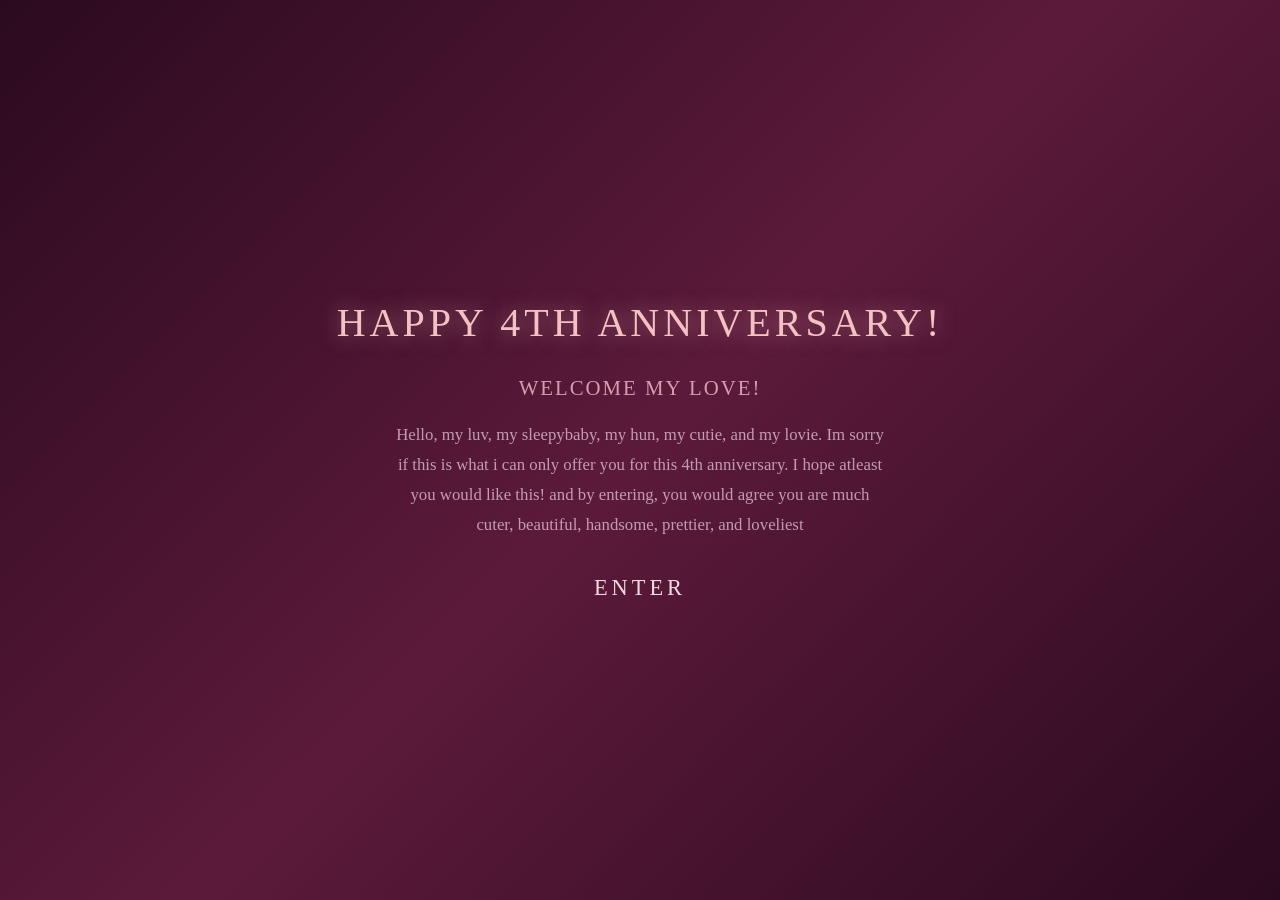
<file: index.html>
<!DOCTYPE html>


<html>

    <body class="Menu">

    <head>
        <link rel="stylesheet" href="Layout.css">
    </head>

    <header>
        <title>Happy 4th Anniversary</title>
    </header>

<main>        
    <h2>Happy 4th Anniversary!</h2>
    <hr>
    <h2>Welcome my love!</h2>
    <p>Hello, my luv, my sleepybaby, my hun, my cutie, and my lovie. Im sorry if this is what i can only offer you for this 4th anniversary. I hope atleast you would like this! and by entering, you would agree you are much cuter, beautiful, handsome, prettier, and loveliest</p>
    <button>
    Enter
    </button>
</main>

<script>
    document.querySelector("button").addEventListener("click", function() {
        window.location.href = "Main.html";
    });
</script>

</html>
</file>
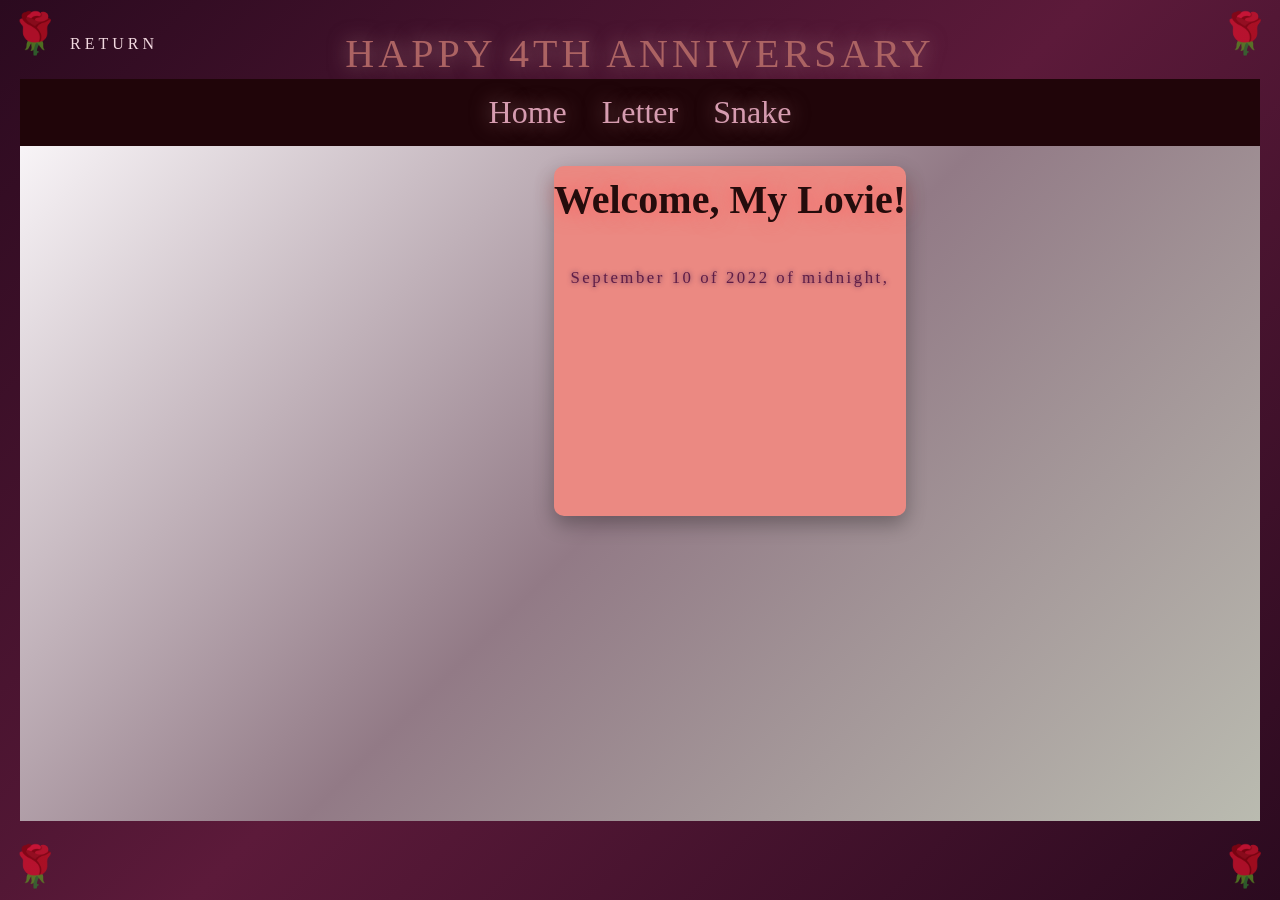
<file: Main.html>
<!DOCTYPE html>

<html lang ="en">
    <body class="Main">

        <div class="hearts">
  <span style="left:5%; animation-duration:8s; animation-delay:0s;">💗</span>
  <span style="left:20%; animation-duration:10s; animation-delay:2s;">💕</span>
  <span style="left:35%; animation-duration:7s; animation-delay:4s;">❤️</span>
  <span style="left:50%; animation-duration:9s; animation-delay:1s;">💖</span>
  <span style="left:65%; animation-duration:11s; animation-delay:3s;">💗</span>
  <span style="left:80%; animation-duration:8s; animation-delay:5s;">💕</span>
  <span style="left:90%; animation-duration:10s; animation-delay:2.5s;">❤️</span>
</div>

<span class="corner-rose top-left">🌹</span>
<span class="corner-rose top-right">🌹</span>
<span class="corner-rose bottom-left">🌹</span>
<span class="corner-rose bottom-right">🌹</span>

    <head>
        <link rel="stylesheet" href="Layout.css">
    </head>

    <header>
        <title>Happy 4th Anniversary</title>
    </header>

    <main>
        <h2>Happy 4th Anniversary</h2>
        
    </main>

    <nav class="navbar">
            <ul>
                <li><a>Home</a></li>
                <li><a href="Poem.html">Letter</a></li>
                <li><a href="Snake.html">Snake</a></li>
            </ul>
    </nav>

    <div class="content-row">
        <img src="Pic.jpg" class="side-photo" alt="" width="216" height="162">
        <img src="Pic1.jpg" class="side-photo1" alt="" width="204" height="272">

        <div class="text-content">
            <h1>Welcome, My Lovie!</h1>
            <p>September 10 of 2022 of midnight, The night we became a couple and i cant stop thinking of what just happened. We entered a new beginning of our lives, naive to the perils of love. Went through many challenges and grew stronger together. I cant just believe that we have been together for four years now. My love, I will always love you very soo much. (Hehe moments from our confession).</p>
        </div>
        
        <img src="Pic2.jpg" class="side-photo2" alt="" width="260" height="347">
        <img src="Pic3.jpg" class="side-photo3" alt="" width="216" height="162">
        <img src="Pic4.png" class="side-photo4" alt ="" width="449" height="168">
        <img src="Pic5.png" class="side-photo5" alt ="" width="430" height="201">

    </div>

    <button>
        Return
    </button>

    <audio autoplay loop>
        <source src="Great Fairy Fountain (The Legend of Zelda Breath of the Wild OST).mp3";
    </audio>

    <script>
    document.querySelector("button").addEventListener("click", function() {
        window.location.href = "index.html";
    });

    function typeWriter(el, text, speed = 40, onDone) {
  el.textContent = "";
  let i = 0;
  function type() {
    if (i < text.length) {
      el.textContent += text.charAt(i);
      i++;
      setTimeout(type, speed);
    } else if (onDone) {
      onDone();
    }
  }
  type();
}

window.addEventListener('DOMContentLoaded', () => {
  const p = document.querySelector('.Main div p');
  const fullText = p.textContent;

  typeWriter(p, fullText, 40, () => {
    document.querySelectorAll(
      '.side-photo, .side-photo1, .side-photo2, .side-photo3, .side-photo4, .side-photo5' 
    ).forEach(photo => photo.classList.add('show'));
  });
});
</script>

</html>
</file>
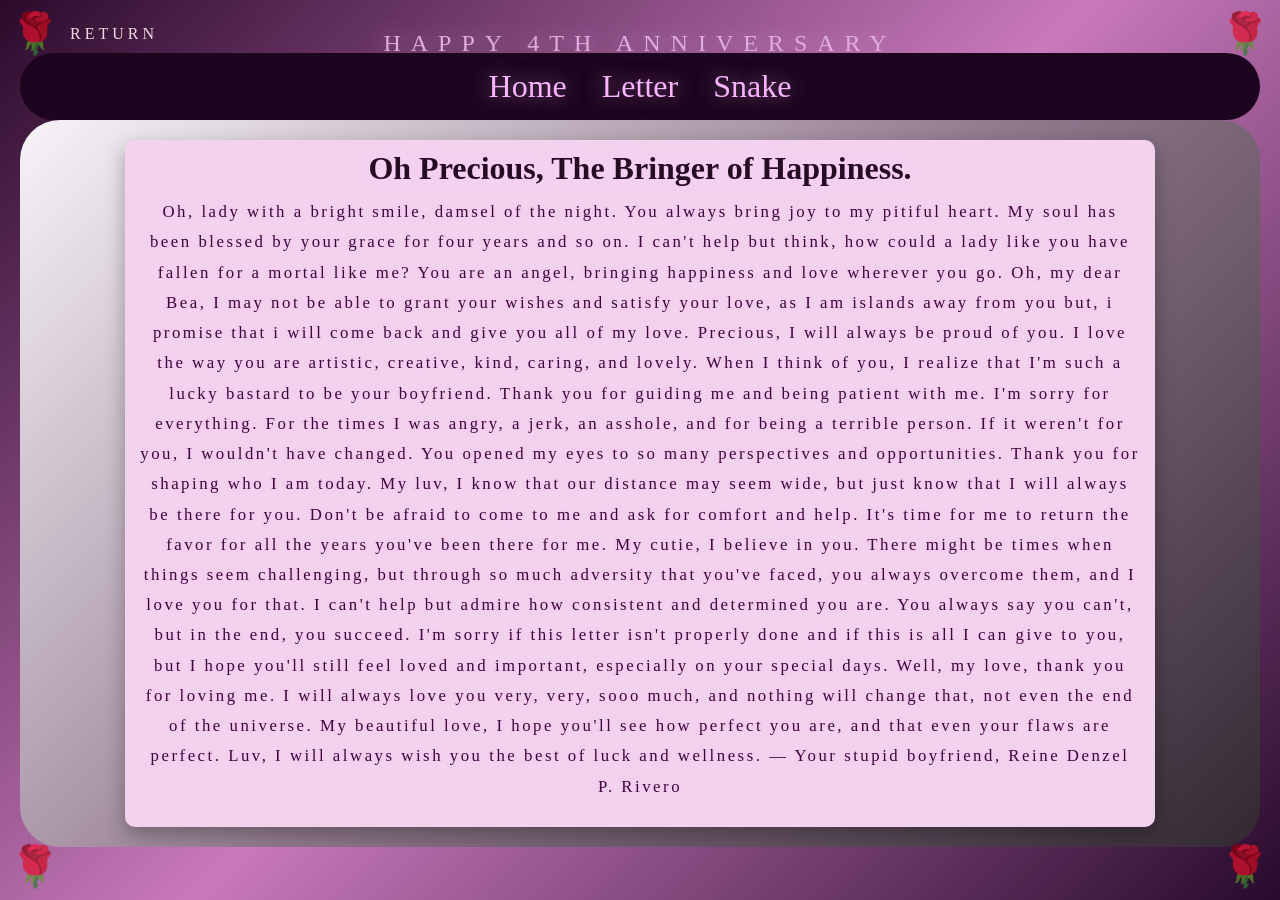
<file: Poem.html>
<!DOCTYPE html>

<html lang ="en">
    <body class="Poem">

        <div class="hearts">
  <span style="left:5%; animation-duration:8s; animation-delay:0s;">💗</span>
  <span style="left:20%; animation-duration:10s; animation-delay:2s;">💕</span>
  <span style="left:35%; animation-duration:7s; animation-delay:4s;">❤️</span>
  <span style="left:50%; animation-duration:9s; animation-delay:1s;">💖</span>
  <span style="left:65%; animation-duration:11s; animation-delay:3s;">💗</span>
  <span style="left:80%; animation-duration:8s; animation-delay:5s;">💕</span>
  <span style="left:90%; animation-duration:10s; animation-delay:2.5s;">❤️</span>
</div>

<span class="corner-rose top-left">🌹</span>
<span class="corner-rose top-right">🌹</span>
<span class="corner-rose bottom-left">🌹</span>
<span class="corner-rose bottom-right">🌹</span>

    <head>
        <link rel="stylesheet" href="Layout.css">
    </head>

    <header>
        <title>Happy 4th Anniversary</title>
    </header>

    <main>
        <h2>Happy 4th Anniversary</h2>
        
    </main>

    <nav class="navbar">
            <ul>
                <li><a href="Main.html">Home</a></li>
                <li><a>Letter</a></li>
                <li><a href="Snake.html">Snake</a></li>
            </ul>
    </nav>

    <div class="content-row">

        <div class="text-content">
            <h1>Oh Precious, The Bringer of Happiness.</h1>
            <p>Oh, lady with a bright smile, damsel of the night. You always bring joy to my pitiful heart. My soul has been blessed by your grace for four years and so on.

I can't help but think, how could a lady like you have fallen for a mortal like me? You are an angel, bringing happiness and love wherever you go.

Oh, my dear Bea, I may not be able to grant your wishes and satisfy your love, as I am islands away from you but, i promise that i will come back and give you all of my love. Precious, I will always be proud of you. I love the way you are artistic, creative, kind, caring, and lovely.

When I think of you, I realize that I'm such a lucky bastard to be your boyfriend. Thank you for guiding me and being patient with me. I'm sorry for everything. For the times I was angry, a jerk, an asshole, and for being a terrible person. If it weren't for you, I wouldn't have changed.

You opened my eyes to so many perspectives and opportunities. Thank you for shaping who I am today.

My luv, I know that our distance may seem wide, but just know that I will always be there for you. Don't be afraid to come to me and ask for comfort and help. It's time for me to return the favor for all the years you've been there for me.

My cutie, I believe in you. There might be times when things seem challenging, but through so much adversity that you've faced, you always overcome them, and I love you for that. I can't help but admire how consistent and determined you are. You always say you can't, but in the end, you succeed.

I'm sorry if this letter isn't properly done and if this is all I can give to you, but I hope you'll still feel loved and important, especially on your special days.

Well, my love, thank you for loving me. I will always love you very, very, sooo much, and nothing will change that, not even the end of the universe.

My beautiful love, I hope you'll see how perfect you are, and that even your flaws are perfect.

Luv, I will always wish you the best of luck and wellness.

— Your stupid boyfriend,
Reine Denzel P. Rivero
</p>
        </div>
    
    </div>

    <button>
        Return
    </button>

    <audio autoplay loop>
        <source src="50 - The Legend of Zelda Ocarina of Time Complete Soundtrack - 50 Sheiks Theme.mp3";
    </audio>

    <script>
    document.querySelector("button").addEventListener("click", function() {
        window.location.href = "index.html";
    });

    function typeWriter(el, text, speed = 40) {
    el.textContent = "";
    let i = 0;
    function type() {
      if (i < text.length) {
        el.textContent += text.charAt(i);
        i++;
        setTimeout(type, speed);
      }
    }
    type();
}

window.addEventListener('DOMContentLoaded', () => {
  const p = document.querySelector('.Main div p');
  const fullText = p.textContent; // grabs your existing text automatically
  typeWriter(p, fullText);
});
</script>

</html>
</file>
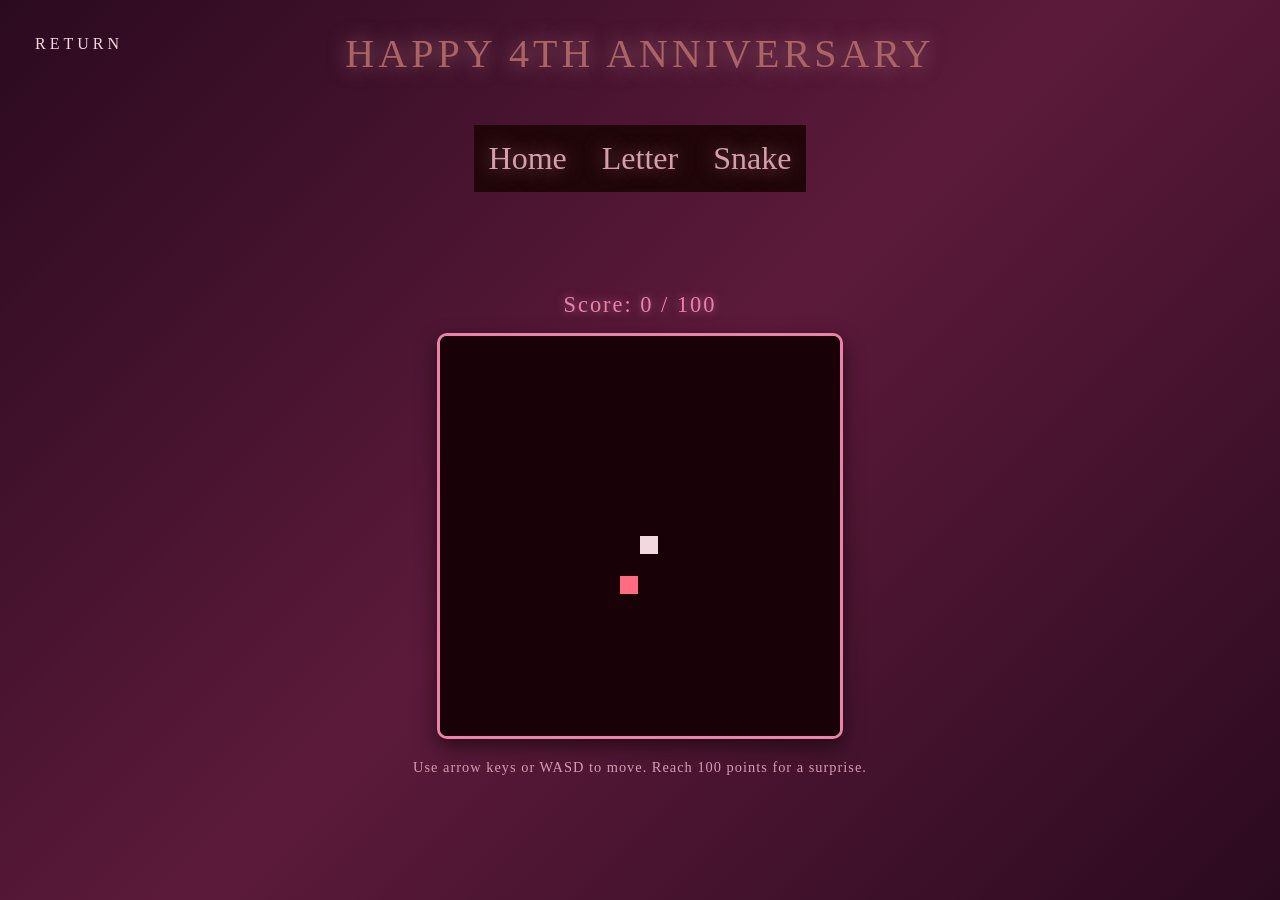
<file: Snake.html>
<!DOCTYPE html>

<html lang="en">
<head>
    <meta charset="UTF-8">
    <link rel="stylesheet" href="Layout.css">
    <title>Happy 4th Anniversary</title>
    <style>
        /* Snake-page-specific styles, kept separate so they don't collide with Layout.css */
        .Snake {
            min-height: 100vh;
            display: flex;
            flex-direction: column;
            align-items: center;
            justify-content: center;
            background: linear-gradient(135deg, #2b0a1f, #5c1a3a, #2b0a1f);
            font-family: 'Times New Roman', Times, serif;
            color: #f2d9e0;
            text-align: center;
            padding: 20px;
            overflow: hidden;
        }

        .Snake main h2 {
            font-weight: normal;
            letter-spacing: 4px;
            text-transform: uppercase;
            margin: 0 auto;
            font-size: 2.5rem;
            color: #ac6363;
            text-shadow: 0 0 20px rgba(244, 194, 194, 0.5);
            margin-bottom: 20px;
            text-align: center;
            position: fixed;
            left: 50%;
            top: 30px;
            transform: translateX(-50%);
        }

        .Snake .navbar ul {
            max-width: 100%;
            margin: 0px;
            padding: 0px;
            text-shadow: 0 0 20px rgba(244, 194, 194, 0.5);
            overflow: hidden;
            gap: 5px;
            font-size: 2rem;
            list-style-type: none;
            background-color: #200509;
            display: flex;
            justify-content: center;
            position: relative;
            top: 0;
        }

        .Snake .navbar a {
            color: #d69cb0;
            text-decoration: none;
            padding: 15px;
            display: block;
            text-align: center;
            transition: all 0.3s ease;
        }

        .Snake .navbar a:hover {
            color: #25060b;
            background-color: #e997a6;
            text-shadow: 0px 0px 40px rgba(141, 29, 29, 0.959);
            letter-spacing: 6px;
        }

        .Snake button.return-btn {
            background: none;
            border: none;
            color: #f2d9e0;
            font-family: 'Times New Roman', Times, serif;
            font-size: 1.0rem;
            letter-spacing: 4px;
            text-transform: uppercase;
            cursor: pointer;
            padding: 10px 30px;
            transition: all 0.3s ease;
            position: fixed;
            left: 5px;
            top: 25px;
        }

        .Snake button.return-btn:hover {
            color: #ffffff;
            text-shadow: 0 0 15px rgba(255, 255, 255, 0.8);
            letter-spacing: 6px;
        }

        .game-wrap {
            margin-top: 100px;
            display: flex;
            flex-direction: column;
            align-items: center;
            gap: 15px;
        }

        .scoreboard {
            font-size: 1.4rem;
            letter-spacing: 2px;
            color: #eb82a7;
            text-shadow: 0 0 10px rgba(235, 130, 167, 0.6);
        }

        canvas {
            background-color: #180208;
            border: 3px solid #eb82a7;
            border-radius: 10px;
            box-shadow: 0 8px 20px rgba(0,0,0,0.5);
        }

        .hint {
            font-size: 0.9rem;
            letter-spacing: 1px;
            color: #d69cb0;
            margin-top: 5px;
        }

        /* Win modal */
        .modal-overlay {
            display: none;
            position: fixed;
            inset: 0;
            background: rgba(20, 3, 12, 0.85);
            align-items: center;
            justify-content: center;
            z-index: 10;
            animation: fadeIn 0.6s ease forwards;
        }

        .modal-overlay.show {
            display: flex;
        }

        .modal-box {
            max-width: 550px;
            margin: 20px;
            background-color: #eb82a7;
            border-radius: 14px;
            box-shadow: 0 8px 30px rgba(0,0,0,0.5);
            padding: 35px 30px;
            color: #5e1d47;
        }

        .modal-box h1 {
            font-size: 2rem;
            margin-bottom: 15px;
            color: #250c0c;
            text-shadow: 0 0 15px rgb(250, 99, 99);
            text-transform: uppercase;
            letter-spacing: 3px;
        }

        .modal-box p {
            font-size: 1.05rem;
            line-height: 1.8;
            letter-spacing: 0.05em;
            text-shadow: 0 0 5px rgba(95, 49, 91, 0.5);
        }

        .modal-box button {
            margin-top: 20px;
            margin-left: 10px;
            background: none;
            border: 2px solid #5e1d47;
            color: #5e1d47;
            font-family: 'Times New Roman', Times, serif;
            font-size: 1rem;
            letter-spacing: 3px;
            text-transform: uppercase;
            cursor: pointer;
            padding: 8px 24px;
            border-radius: 6px;
            transition: all 0.3s ease;
        }

        .modal-box button:hover {
            background-color: #5e1d47;
            color: #f2d9e0;
        }

        @keyframes fadeIn {
            from { opacity: 0; }
            to { opacity: 1; }
        }
    </style>
</head>
<body class="Snake">

    <header>
        <title>Happy 4th Anniversary</title>
    </header>

    <main>
        <h2>Happy 4th Anniversary</h2>
    </main>

    <nav class="navbar">
        <ul>
            <li><a href="Main.html">Home</a></li>
            <li><a href="Poem.html">Letter</a></li>
            <li><a href="Snake.html">Snake</a></li>
        </ul>
    </nav>

    <div class="game-wrap">
        <div class="scoreboard">Score: <span id="score">0</span> / 100</div>
        <canvas id="gameCanvas" width="400" height="400"></canvas>
        <div class="hint">Use arrow keys or WASD to move. Reach 100 points for a surprise.</div>
    </div>

    <button class="return-btn" id="returnBtn">Return</button>

    <!-- Background music: replace the src below with your track's filename -->
    <audio id = "bgMusic"autoplay loop>
        <source src="Enemy Approaching.mp3" type="audio/mpeg">
    </audio>

    <!-- Sound effects: replace the src below with your own sound files -->
    <audio id="eatSound">
        <source src="Minecraft Eating - Sound Effect (HD).mp3" type="audio/mpeg">
    </audio>
    <audio id="winSound">
        <source src="Persona 5 OST 19 - Victory.mp3" type="audio/mpeg">
    </audio>

    <div class="modal-overlay" id="winModal">
        <div class="modal-box">
            <h1>You made it, luv</h1>
            <p id="winMessage"></p>
            <button id="closeModal">Close</button>
            <button id="playAgainBtn">Play Again</button>
        </div>
    </div>

    <script>
        document.getElementById('returnBtn').addEventListener('click', function () {
            window.location.href = "index.html";
        });

        // ---------- Snake game ----------
        const canvas = document.getElementById('gameCanvas');
        const ctx = canvas.getContext('2d');
        const gridSize = 20;
        const tileCount = canvas.width / gridSize;

        let snake = [{ x: 10, y: 10 }];
        let velocity = { x: 0, y: 0 };
        let food = randomFoodPosition();
        let score = 0;
        let pointsPerFood = 10;
        let gameOver = false;
        let hasWon = false;

        const scoreEl = document.getElementById('score');
        const winModal = document.getElementById('winModal');
        const winMessage = document.getElementById('winMessage');
        const bgMusic = document.getElementById('bgMusic');
        const eatSound = document.getElementById('eatSound');
        const winSound = document.getElementById('winSound');

        const winText = "Well, congrats luv. Another surprise, I will come to your debut. I will find a way, Dad and Mom is already preparing and planning my ticket and flight. So hehe congrats luv (dont tell your mom, i was supposed to keep this as a secret plss)";

        function randomFoodPosition() {
            return {
                x: Math.floor(Math.random() * tileCount),
                y: Math.floor(Math.random() * tileCount)
            };
        }

        function drawCell(x, y, color) {
            ctx.fillStyle = color;
            ctx.fillRect(x * gridSize, y * gridSize, gridSize - 2, gridSize - 2);
        }

        function update() {
            if (gameOver || hasWon) return;
            if (velocity.x === 0 && velocity.y === 0) return; // game hasn't started yet

            const head = { x: snake[0].x + velocity.x, y: snake[0].y + velocity.y };

            // Wall collision
            if (head.x < 0 || head.x >= tileCount || head.y < 0 || head.y >= tileCount) {
                gameOver = true;
                return;
            }

            // Self collision
            if (snake.some(seg => seg.x === head.x && seg.y === head.y)) {
                gameOver = true;
                return;
            }

            snake.unshift(head);

            if (head.x === food.x && head.y === food.y) {
                score += pointsPerFood;
                scoreEl.textContent = score;
                food = randomFoodPosition();

                eatSound.currentTime = 0;
                eatSound.play();

                if (score >= 100 && !hasWon) {
                    hasWon = true;
                    winSound.currentTime = 0;
                    winSound.play();
                    triggerWin();
                }
            } else {
                snake.pop();
            }
        }

        function draw() {
            ctx.fillStyle = '#180208';
            ctx.fillRect(0, 0, canvas.width, canvas.height);

            drawCell(food.x, food.y, '#ff6b81');

            snake.forEach((seg, i) => {
                drawCell(seg.x, seg.y, i === 0 ? '#f2d9e0' : '#eb82a7');
            });

            if (gameOver) {
                ctx.fillStyle = 'rgba(0,0,0,0.6)';
                ctx.fillRect(0, 0, canvas.width, canvas.height);
                ctx.fillStyle = '#f2d9e0';
                ctx.font = '20px "Times New Roman"';
                ctx.textAlign = 'center';
                ctx.fillText('Game Over', canvas.width / 2, canvas.height / 2 - 10);
                ctx.font = '14px "Times New Roman"';
                ctx.fillText('Press Space to restart', canvas.width / 2, canvas.height / 2 + 15);
            }
        }

        function triggerWin() {
            winMessage.textContent = winText;
            winModal.classList.add('show');
            bgMusic.pause();
        }

        document.getElementById('closeModal').addEventListener('click', () => {
            winModal.classList.remove('show');
        });

        document.getElementById('playAgainBtn').addEventListener('click', () => {
            resetGame();
        });

        function resetGame() {
            snake = [{ x: 10, y: 10 }];
            velocity = { x: 0, y: 0 };
            food = randomFoodPosition();
            score = 0;
            scoreEl.textContent = score;
            gameOver = false;
            hasWon = false;
            winModal.classList.remove('show');
            winSound.pause();
            bgMusic.play(); 
        }

        document.addEventListener('keydown', (e) => {
            switch (e.key) {
                case 'ArrowUp':
                case 'w':
                case 'W':
                    if (velocity.y !== 1) velocity = { x: 0, y: -1 };
                    break;
                case 'ArrowDown':
                case 's':
                case 'S':
                    if (velocity.y !== -1) velocity = { x: 0, y: 1 };
                    break;
                case 'ArrowLeft':
                case 'a':
                case 'A':
                    if (velocity.x !== 1) velocity = { x: -1, y: 0 };
                    break;
                case 'ArrowRight':
                case 'd':
                case 'D':
                    if (velocity.x !== -1) velocity = { x: 1, y: 0 };
                    break;
                case ' ':
                    if (gameOver) resetGame();
                    break;
            }
        });

        function gameLoop() {
            update();
            draw();
        }

        setInterval(gameLoop, 120);
    </script>

</body>
</html>
</file>
<file: Layout.css>
* {
  margin: 0;
  padding: 0;
  box-sizing: border-box;
}

.Menu {
  min-height: 100vh;
  display: flex;
  flex-direction: column;
  align-items: center;
  justify-content: center;
  background: linear-gradient(135deg, #2b0a1f, #5c1a3a, #2b0a1f);
  font-family: 'Times New Roman', Times, serif;
  color: #f2d9e0;
  text-align: center;
  padding: 20px;
  overflow: hidden;
}

.Main {
  min-height: 100vh;
  display: flex;
  flex-direction: column;
  align-items: top;
  justify-content: center;
  background: linear-gradient(135deg, #2b0a1f, #5c1a3a, #2b0a1f);
  font-family: 'Times New Roman', Times, serif;
  color: #f2d9e0;
  text-align: center;
  padding: 20px;
  overflow: hidden;
}

.Main .content-row {
  min-height: 75vh;
  display: flex;
  align-items: top;
  justify-content: center;
  background: linear-gradient(135deg, #f8f4f7, #927a86, #babbb0);
  font-family: 'Times New Roman', Times, serif;
  color: #f2d9e0;
  text-align: center;
  padding: 20px;
  gap: 20px;
  overflow: hidden;
  flex-wrap: wrap;
  animation: fadeIn 1.0s ease-out;
}

.Poem {
  min-height: 100vh;
  display: flex;
  flex-direction: column;
  align-items: top;
  justify-content: center;
  background: linear-gradient(135deg, #2b0a2b, #c979bc, #270a2b);
  font-family: 'Times New Roman', Times, serif;
  color: #f2d9e0;
  text-align: center;
  padding: 20px;
  overflow: hidden;
}

.Poem .content-row {
  min-height: 75vh;
  display: flex;
  align-items: top;
  justify-content: center;
  background: linear-gradient(135deg, #f8f4f8, #927a8f, #332832);
  font-family: 'Times New Roman', Times, serif;
  color: #f2d9f2;
  text-align: center;
  padding: 20px;
  gap: 20px;
  overflow: hidden;
  flex-wrap: wrap;
  animation: fadeIn 1.0s ease-out;
  border-radius: 40px;
  box-shadow: 0 0 10px rgba(#221f1f);
}


header title,
.Menu main h2 {
  font-weight: normal;
  letter-spacing: 4px;
  text-transform: uppercase;
}

.Menu header {
  margin-bottom: 10px;
}

.Menu main h2:first-of-type {
  margin: 0 auto;
  font-size: 2.5rem;
  color: #f4c2c2;
  text-shadow: 0 0 20px rgba(244, 194, 194, 0.5);
  margin-bottom: 30px;
  text-align: center;
}

.Menu hr {
  display: none;
}

.Menu main h2:last-of-type {
  font-size: 1.3rem;
  letter-spacing: 2px;
  color: #d69cb0;
  margin-bottom: 20px;
}

.Menu main p {
  max-width: 500px;
  margin: 0 auto;
  margin-top: 40;
  color:#fae0f0a9;
  font-size: 1.05rem;
  line-height: 1.8;
  animation: fadeIn 2.0s ease-in;
  text-align: center;
  margin-bottom: 25px;
}

.Main main h2 {
  font-weight: normal;
  letter-spacing: 4px;
  text-transform: uppercase;
}


.Main main h2:first-of-type {
  margin: 0 auto;
  font-size: 2.5rem;
  color: #ac6363;
  text-shadow: 0 0 20px rgba(244, 194, 194, 0.5);
  margin-bottom: 30px;
  text-align: center;
  position: fixed;
  left: 50%;  
  top: 30px;
  transform: translateX(-50%);
}

.Main div p {
  max-width: 500px;
  white-space: normal;
  letter-spacing: .15em;
  margin: 40px auto ;
  margin-top: 40;
  color:#5e1d47;
  text-shadow: 0 0 5px rgba(95, 49, 91, 0.993);
  font-size: 1.05rem;
  line-height: 1.8;
  text-align: center;
  margin-bottom: 25px;
  overflow: visible;
}

.Main div h1:first-of-type {
  margin: 0 auto;
  font-size: 2.5rem;
  color: #250c0c;
  text-shadow: 0 0 20px rgb(250, 99, 99);
  margin-top: 10px;
  margin-bottom: 10px;
  text-align: center;
}

.Main .navbar ul {
  max-width: 100%;
  margin: 0px;
  padding: 0px;
  text-shadow: 0 0 20px rgba(244, 194, 194, 0.5);
  overflow: hidden;
  gap: 5px;
  font-size: 2rem;
  list-style-type: none;
  background-color: #200509;
  display: flex;
  justify-content: center;
  position: relative;
  top: 0;
}

.Main .navbar a {
  color: #d69cb0;
  text-decoration: none;
  padding: 15px;
  display: block;
  text-align: center;
  transition: all 0.3s ease;
}

.Main .navbar a:hover {
  color: #25060b;
  background-color: #e997a6;
  text-shadow: 0px 0px 40px rgba(141, 29, 29, 0.959);
  letter-spacing: 6px;
}

.Main .side-photo,
.Main .side-photo1,
.Main .side-photo2,
.Main .side-photo3,
.Main .side-photo4,
.Main .side-photo5 {
  opacity: 0;
  transition: opacity 0.8s ease;
}

.Main .side-photo.show,
.Main .side-photo1.show,
.Main .side-photo2.show,
.Main .side-photo3.show,
.Main .side-photo4.show,
.Main .side-photo5.show {
  opacity: 1;
}

.Main .side-photo {
  width: 216;
  height: 162;
  border-radius: 8px;
  box-shadow: 0 8px 20px rgba(0,0,0,0.3);
}

.Main .side-photo1 {
  width: 204;
  height: 272;
  border-radius: 8px;
  box-shadow: 0 8px 20px rgba(0,0,0,0.3);
}

.Main .side-photo2 {
  width: 260;
  height: 347;
  border-radius: 8px;
  box-shadow: 0 8px 20px rgba(0,0,0,0.3);
}

.Main .side-photo3 {
  width: 216;
  height: 162;
  border-radius: 8px;
  box-shadow: 0 8px 20px rgba(0,0,0,0.3);
}

.Main .side-photo4 {
  width: 216;
  height: 162;
  border-radius: 20px;
  box-shadow: 0 8px 20px rgba(0,0,0,0.3);
}

.Main .side-photo5 {
  width: 216;
  height: 162;
  border-radius: 20px;
  box-shadow: 0 8px 20px rgba(0,0,0,0.3);
}

.Main .text-content {
  max-width: 500px;
  max-height: 350px;
  background-color: #eb8982;
  border-radius: 10px;
  box-shadow: 0 8px 20px rgba(0,0,0,0.3);
}

.Poem main h2 {
  margin-bottom: 25px;
  font-weight: normal;
  letter-spacing: 10px;
  text-transform: uppercase;
}


.Poem main h2:first-of-type {
  margin: 0 auto;
  font-size: 1.5rem;
  color: #e0acdd;
  text-shadow: 0 0 20px rgba(236, 194, 244, 0.5);
  margin-bottom: 30px;
  text-align: center;
  position: fixed;
  left: 50%;  
  top: 30px;
  transform: translateX(-50%);
}

.Poem .content-row p {
  max-width: 1000px;
  white-space: normal;
  letter-spacing: .15em;
  margin: auto 15px;
  margin-top: 40;
  color:#3a083a;
  text-shadow: 0 0 5px rgba(248, 184, 240, 0.993);
  font-size: 1.05rem;
  line-height: 1.8;
  text-align: center;
  margin-bottom: 25px;
  overflow: visible;
}

.Poem .content-row h1:first-of-type {
  margin: 0 auto;
  font-size: 2rem;
  color: #250c23;
  text-shadow: 0 0 20px rgb(249, 202, 253);
  margin-top: 10px;
  margin-bottom: 10px;
  text-align: center;
}

.Poem .navbar ul {
  max-width: 100%;
  margin: 0px;
  padding: 0px;
  text-shadow: 0 0 20px rgba(244, 194, 227, 0.5);
  overflow: hidden;
  gap: 5px;
  font-size: 2rem;
  list-style-type: none;
  background-color: #1d0520;
  display: flex;
  justify-content: center;
  position: relative;
  top: 0;
  border-radius: 40px;
}

.Poem .navbar a {
  color: #f9b4ff;
  text-decoration: none;
  padding: 15px;
  display: block;
  text-align: center;
  transition: all 0.3s ease;
}

.Poem .navbar a:hover {
  color: #240625;
  background-color: #e997e5;
  text-shadow: 0px 0px 20px rgba(141, 29, 141, 0.959);
  letter-spacing: 6px;
  border-radius: 20px;
}

.Poem .text-content {
  max-width: auto;
  max-height: 700px;
  background-color: #f3d2ee;
  border-radius: 10px;
  box-shadow: 0 8px 20px rgba(8, 8, 8, 0.3);
}

.Menu button {
  background: none;
  border: none;
  color: #f2d9e0;
  font-family: 'Times New Roman', Times, serif;
  font-size: 1.4rem;
  letter-spacing: 4px;
  text-transform: uppercase;
  cursor: pointer;
  padding: 10px 30px;
  animation: pulse 1.8s infinite;
  transition: all 0.3s ease;
}

.Menu button:hover {
  color: #ffffff;
  text-shadow: 0 0 15px rgba(255, 255, 255, 0.8);
  letter-spacing: 6px;
}

.Main button {
  background: none;
  border: none;
  color: #f2d9e0;
  font-family: 'Times New Roman', Times, serif;
  font-size: 1.0rem;
  letter-spacing: 4px;
  text-transform: uppercase;
  cursor: pointer;
  padding: 10px 30px;
  transition: all 0.3s ease;
  position:fixed;
  left: 40px;
  top: 25px;
}

.Main button:hover {
  color: #ffffff;
  text-shadow: 0 0 15px rgba(255, 255, 255, 0.8);
  letter-spacing: 6px;
}

.Poem button {
  background: none;
  border: none;
  color: #f2d9e0;
  font-family: 'Times New Roman', Times, serif;
  font-size: 1.0rem;
  letter-spacing: 4px;
  text-transform: uppercase;
  cursor: pointer;
  padding: 10px 30px;
  transition: all 0.3s ease;
  position:fixed;
  left: 40px;
  top: 15px;
}

.Poem button:hover {
  color: #ffffff;
  text-shadow: 0 0 15px rgba(255, 255, 255, 0.8);
  letter-spacing: 6px;
}

@keyframes pulse {
  0%, 100% { opacity: 1; }
  50% { opacity: 0.4; }
}

@keyframes typing {
  from { width: 0; }
  to { width: 100%;}
}

@keyframes blink-caret {
  from, to { border-color: transparent; }
  50% { border-color: orange; }
}

body {
  opacity: 0;
  animation: fadeIn 0.8s ease forwards;
}

@keyframes fadeIn {
  from { opacity: 0; }
  to { opacity: 1; }
}

/* Floating hearts */
.hearts {
  position: fixed;
  inset: 0;
  pointer-events: none;
  overflow: hidden;
  z-index: 1;
}

.hearts span {
  position: absolute;
  bottom: -50px;
  font-size: 24px;
  opacity: 0.8;
  animation: floatUp linear infinite;
}

@keyframes floatUp {
  0% {
    transform: translateY(0) rotate(0deg);
    opacity: 0.8;
  }
  100% {
    transform: translateY(-110vh) rotate(360deg);
    opacity: 0;
  }
}

/* Corner rose decorations */
.corner-rose {
  position: fixed;
  font-size: 2.5rem;
  opacity: 0.7;
  z-index: 1;
  pointer-events: none;
}

.corner-rose.top-left    { top: 10px; left: 10px; }
.corner-rose.top-right   { top: 10px; right: 10px; }
.corner-rose.bottom-left { bottom: 10px; left: 10px; }
.corner-rose.bottom-right{ bottom: 10px; right: 10px; }
</file>
